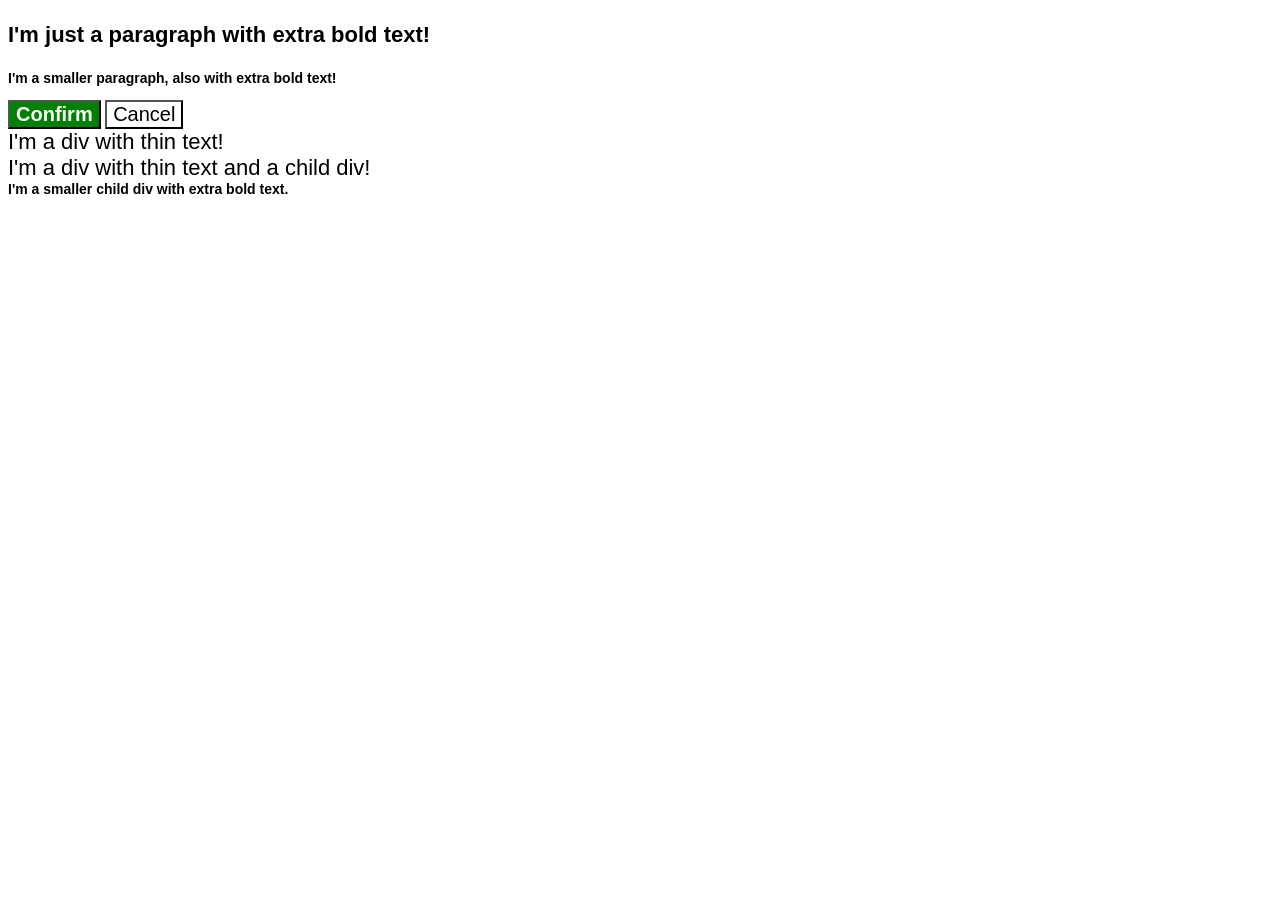
<file: foundations/cascade/01-cascade-fix/index.html>
<!doctype html>
<html lang="en">
  <head>
    <meta charset="UTF-8" />
    <meta http-equiv="X-UA-Compatible" content="IE=edge" />
    <meta name="viewport" content="width=device-width, initial-scale=1.0" />
    <title>Fix the Cascade</title>
    <link rel="stylesheet" href="style.css" />
  </head>
  <body>
    <p class="para">I'm just a paragraph with extra bold text!</p>
    <p class="para" id="small-para">
      I'm a smaller paragraph, also with extra bold text!
    </p>

    <button id="confirm-button" class="button confirm">Confirm</button>
    <button id="cancel-button" class="button cancel">Cancel</button>

    <div class="text">I'm a div with thin text!</div>
    <div class="text">
      I'm a div with thin text and a child div!
      <div class="text child">
        I'm a smaller child div with extra bold text.
      </div>
    </div>
  </body>
</html>
</file>
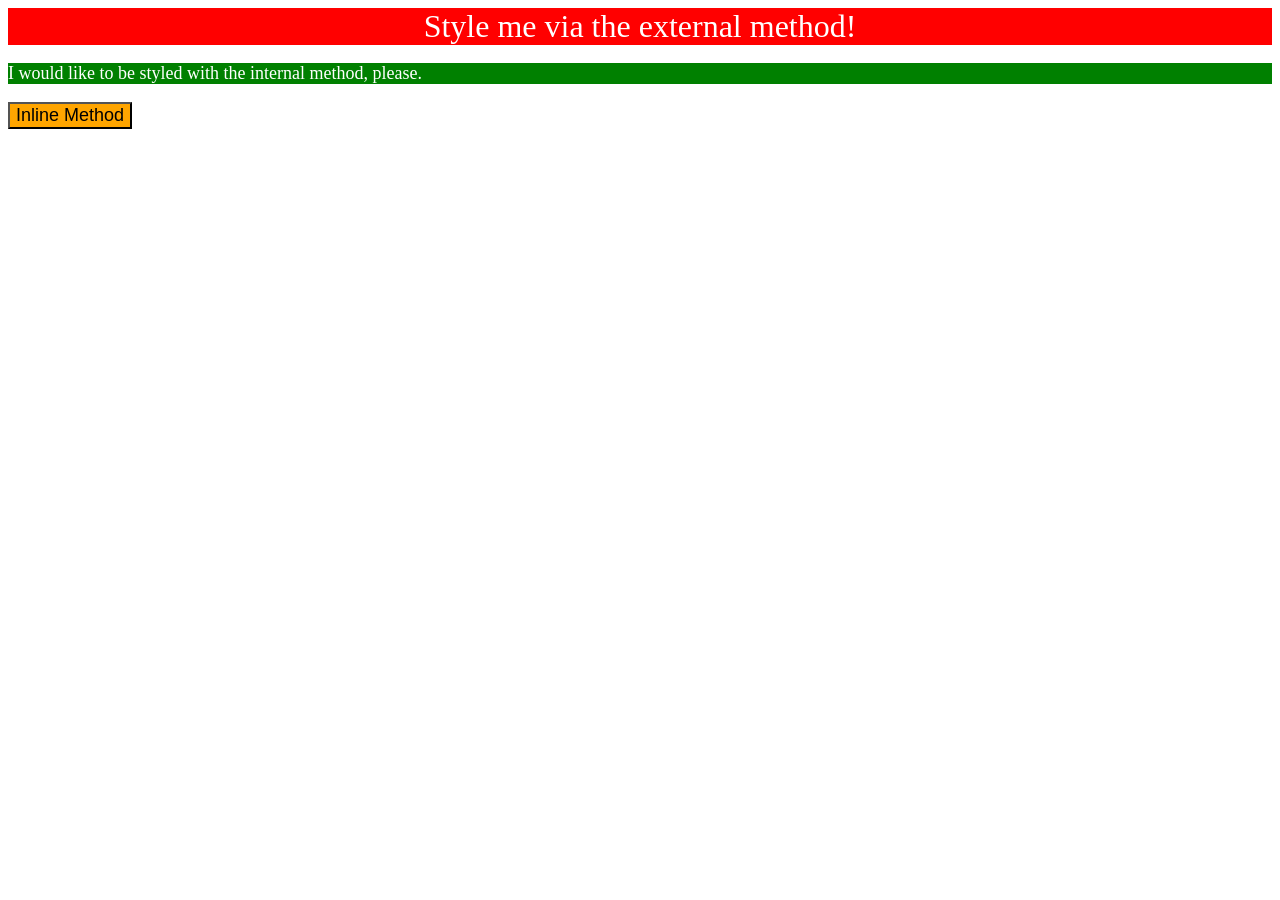
<file: foundations/intro-to-css/01-css-methods/index.html>
<!doctype html>
<html lang="en">
  <head>
    <meta charset="UTF-8" />
    <meta http-equiv="X-UA-Compatible" content="IE=edge" />
    <meta name="viewport" content="width=device-width, initial-scale=1.0" />
    <title>Methods for Adding CSS</title>
    <link rel="stylesheet" href="style.css" />
    <style>
      div {
        font-size: 32px;
        text-align: center;
        font-style: bold;
      }
    </style>
  </head>
  <body>
    <div style="background-color: red">Style me via the external method!</div>
    <p style="background-color: green">
      I would like to be styled with the internal method, please.
    </p>
    <button style="background-color: orange">Inline Method</button>
  </body>
</html>

<!-- * `div`: a red background, white text, a font size of 32px, center aligned, and bold
* `p`: a green background, white text, and a font size of 18px
* `button`: an orange background and a font size of 18px -->
</file>
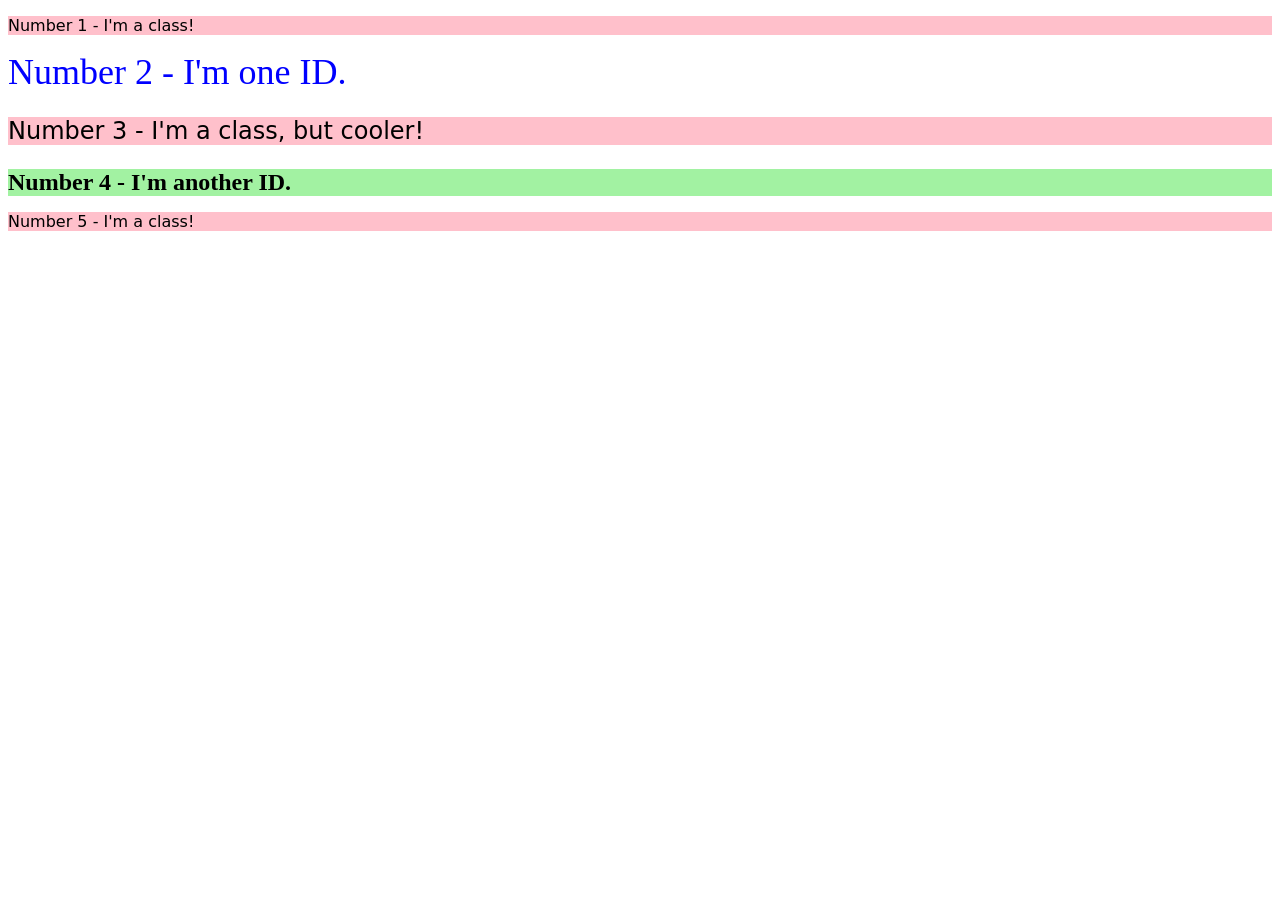
<file: foundations/intro-to-css/02-class-id-selectors/index.html>
<!DOCTYPE html>
<html lang="en">
  <head>
    <meta charset="UTF-8">
    <meta http-equiv="X-UA-Compatible" content="IE=edge">
    <meta name="viewport" content="width=device-width, initial-scale=1.0">
    <title>Class and ID Selectors</title>
    <link rel="stylesheet" href="style.css">
  </head>
  <body>
    <p class="my-class">Number 1 - I'm a class!</p>
    <div id="my-id">Number 2 - I'm one ID.</div>
    <p class="my-class" id="unique">Number 3 - I'm a class, but cooler!</p>
    <div id="another-id">Number 4 - I'm another ID.</div>
    <p class="my-class">Number 5 - I'm a class!</p>
  </body>
</html>

<!-- * **All odd numbered elements**: a light red/pink background,
  and a list of fonts containing `Verdana` and `DejaVu Sans` 
  with `sans-serif` as a fallback
* **The second element**: blue text and a font size of 36px
* **The third element**: in addition to the styles for all odd 
numbered elements, add a font size of 24px
* **The fourth element**: a light green background, a font size 
of 24px, and bold -->
</file>
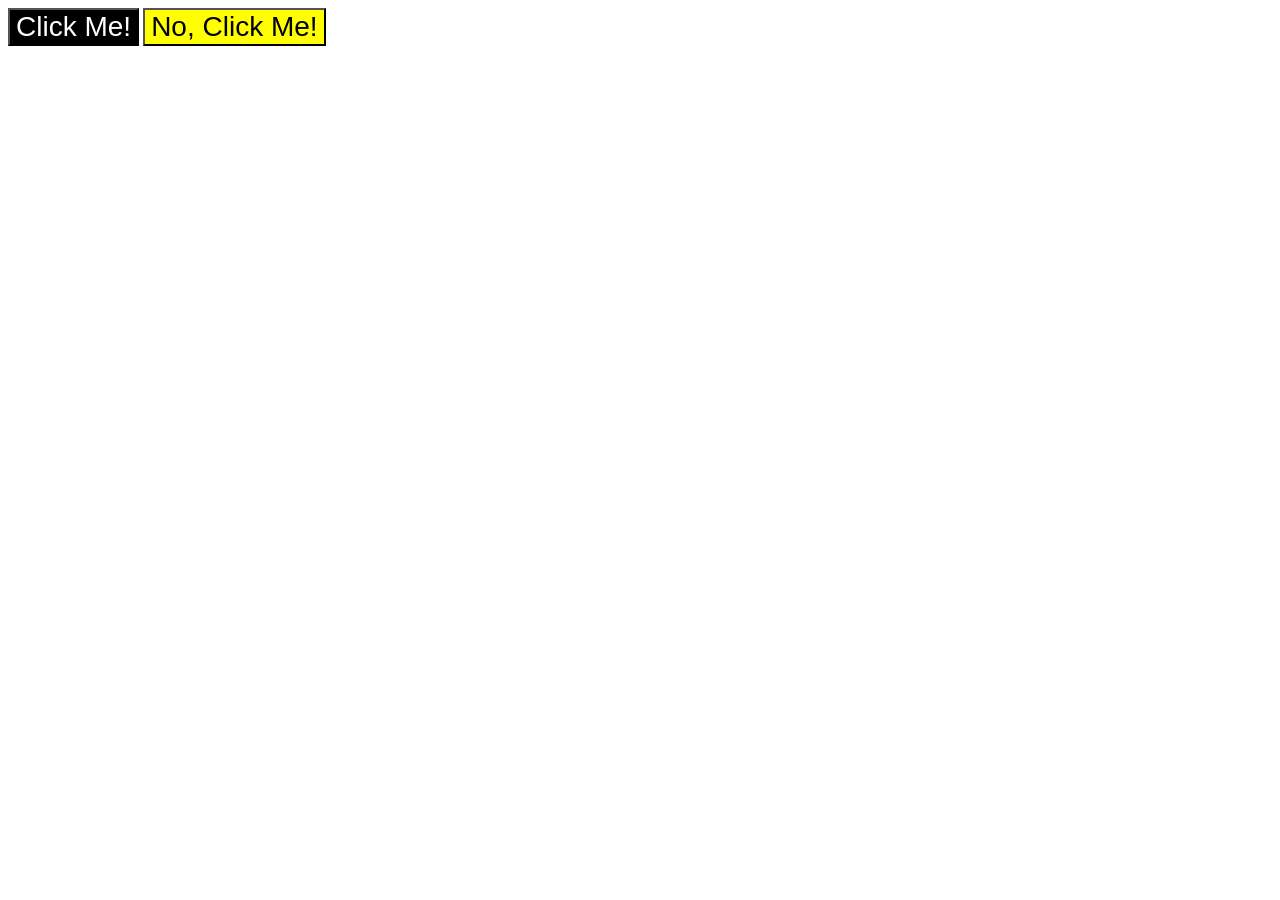
<file: foundations/intro-to-css/03-grouping-selectors/index.html>
<!DOCTYPE html>
<html lang="en">
  <head>
    <meta charset="UTF-8">
    <meta http-equiv="X-UA-Compatible" content="IE=edge">
    <meta name="viewport" content="width=device-width, initial-scale=1.0">
    <title>Grouping Selectors</title>
    <link rel="stylesheet" href="style.css">
  </head>
  <body>
    <button class="clickMe">Click Me!</button>
    <button class="noClickMe">No, Click Me!</button>
  </body>
</html>


<!-- - 
**The first element**: a black background and white text
- **The second element**: a yellow background
- **Both elements**: a font size of 28px and a list of 
fonts containing `Helvetica` and `Times New Roman`, with 
`sans-serif` as a fallback -->
</file>
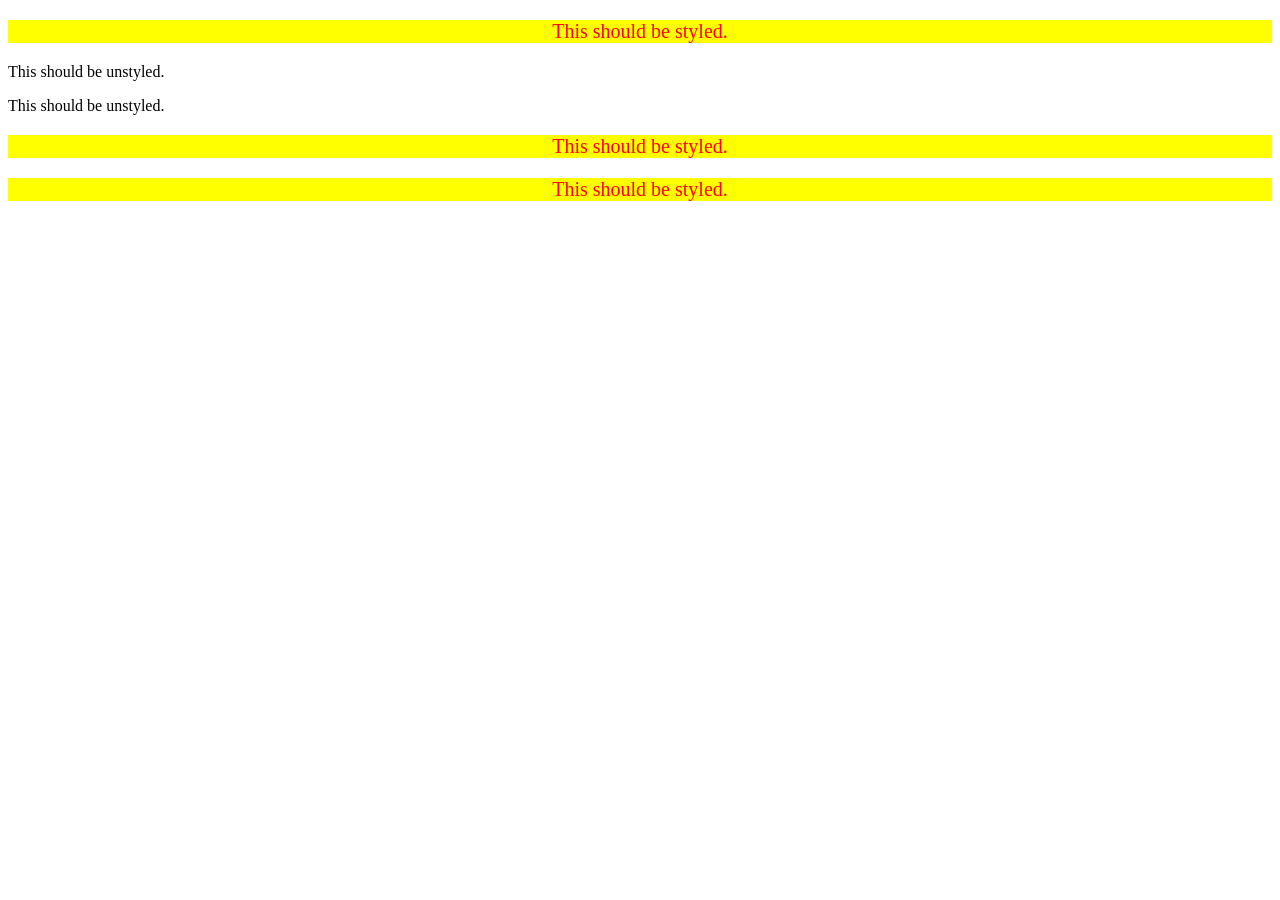
<file: foundations/intro-to-css/05-descendant-combinator/index.html>
<!DOCTYPE html>
<html lang="en">
  <head>
    <meta charset="UTF-8">
    <meta http-equiv="X-UA-Compatible" content="IE=edge">
    <meta name="viewport" content="width=device-width, initial-scale=1.0">
    <title>Descendant Combinator</title>
    <link rel="stylesheet" href="style.css">
  </head>
  <body>
    <div class="container">
      <p class="text">This should be styled.</p>
    </div>
    <p class="text">This should be unstyled.</p>
    <p class="text">This should be unstyled.</p>
    <div class="container">
      <p class="text">This should be styled.</p>
      <p class="text">This should be styled.</p>
    </div>
  </body>
</html>
<!-- 
* Only the `p` elements that are descendants of the 
`div` element should have a yellow background, red text, 
a font size of 20px, and center aligned. -->
</file>
<file: foundations/cascade/01-cascade-fix/style.css>
body {
  font-family: Arial, Helvetica, sans-serif;
}

.para{
  color: hsl(0, 0%, 0%);
  font-weight: 800;
   font-size: 22px;
}

#small-para {
  font-size: 14px;
  font-weight: 800;
}


#confirm-button {
  background: green;
  color: white;
  font-weight: bold;
} 

.button {
  background-color: rgb(255, 255, 255);
  color: rgb(0, 0, 0);
  font-size: 20px;
}

div.text .child {
  color: rgb(0, 0, 0);
  font-weight: 800;
  font-size: 14px;
}

div.text {
  color: rgb(0, 0, 0);
  font-size: 22px;
  font-weight: 100;
}
</file>
<file: foundations/intro-to-css/01-css-methods/style.css>
div,
p {
  color: white;
}

p,
button {
  font-size: 18px;
}
</file>
<file: foundations/intro-to-css/02-class-id-selectors/style.css>
/* Add CSS Styling */
.my-class {
  background-color: pink;   
  font-family: Verdana, "DejaVu Sans", sans-serif;
  
}
#unique{
    font-size: 24px;
}
#my-id {
  color: blue;
  font-size: 36px;
}
#another-id {
  background-color: rgb(162, 242, 162);
  font-weight: bold;
  font-size: 24px;
}
</file>
<file: foundations/intro-to-css/03-grouping-selectors/style.css>
/* Add CSS Styling */
.clickMe{
    background-color: black;
    color: white;
}

.noClickMe{
    background-color: yellow;
}

/* Grouping Selectors */
.clickMe,
.noClickMe{
    font-size: 28px;
    font-family: Helvetica, "Times New Roman", sans-serif;
}
</file>
<file: foundations/intro-to-css/05-descendant-combinator/style.css>
/* Add CSS Styling */

.container .text{
    background-color: yellow;
    color: red;
    font-size: 20px;
    text-align: center;
}
</file>
